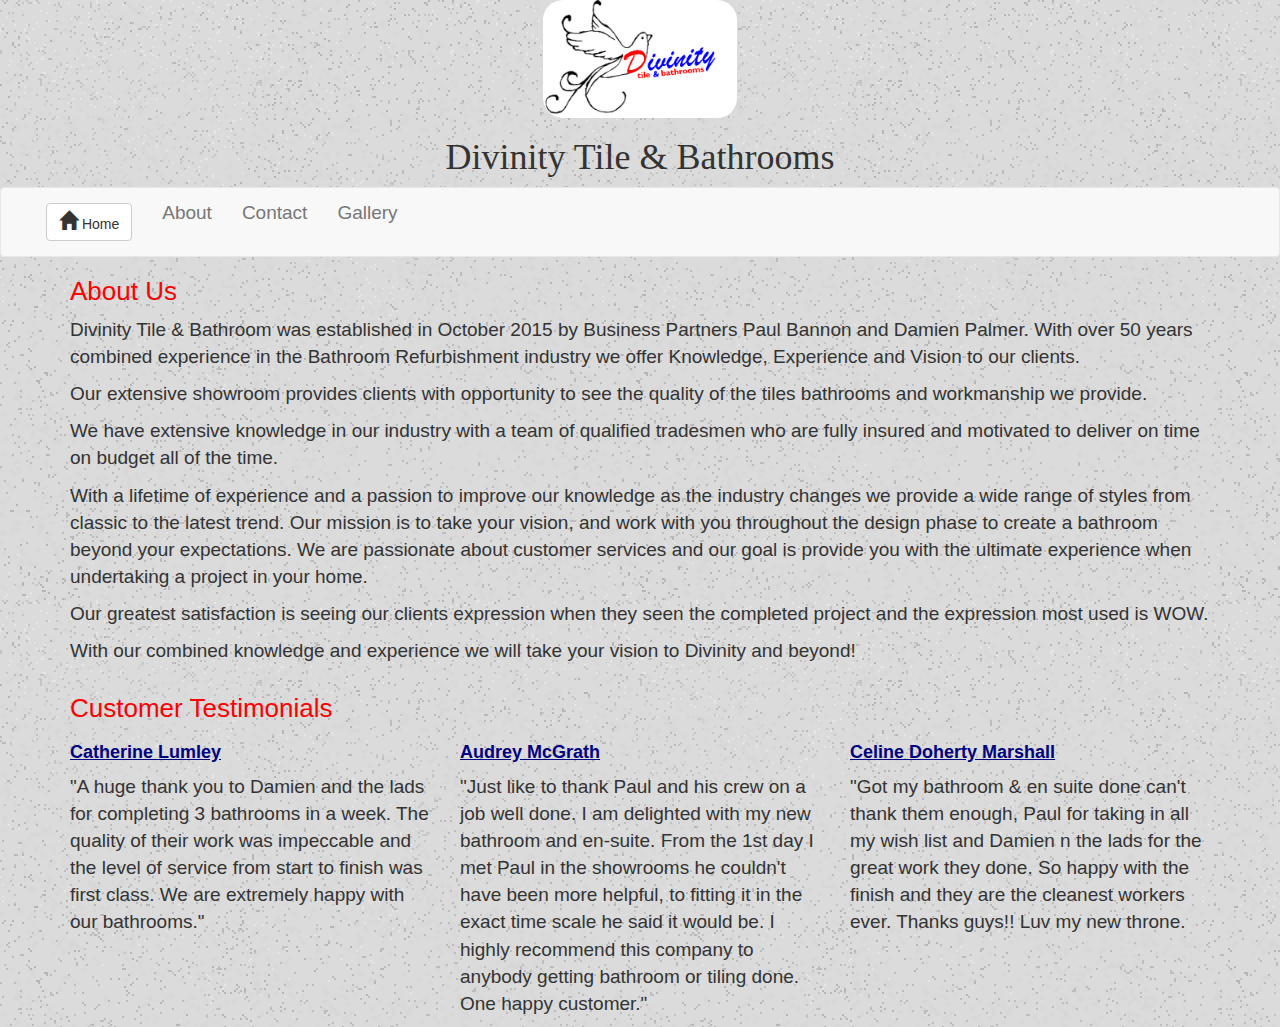
<file: about.html>
<!DOCTYPE html>
<html> 
	<head> 
		<title> 
		Divinity Tile & Bathrooms | About
		</title>
		<link rel="shortcut icon" href="img/icon.jpg"/>
		<meta name="viewport" content="width=device-width, initial-scale=1">
		<script src="https://ajax.googleapis.com/ajax/libs/jquery/3.1.1/jquery.min.js"></script>
		<script src="http://malsup.github.com/jquery.form.js"></script>
		<script src="bootstrap/js/jquery.sticky.js"></script>
		<script src="bootstrap/js/bootstrap.min.js"></script>
		<script src="bootstrap/js/script.js"></script>
		<link rel="stylesheet" href="bootstrap/css/bootstrap.min.css" />
		<link rel="stylesheet" type="text/css" href="bootstrap/css/style.css"/>
	</head>	
	<body>
		<div class="container">
			<div class="span12 pagination-centered">
				<img id="logo" src="img/Logo.png"></img>
			</div>
			<h1 id="header">Divinity Tile & Bathrooms</h1>
		</div>		
		<nav class="navbar navbar-default">
		  <div class="container-fluid">
			<div class="navbar-header">
			  <button type="button" class="navbar-toggle collapsed" data-toggle="collapse" data-target="#bs-example-navbar-collapse-1" aria-expanded="false">
				<span class="sr-only">Toggle navigation</span>
				<span class="icon-bar"></span>
				<span class="icon-bar"></span>
				<span class="icon-bar"></span>
			  </button>
			</div>
			<div class="collapse navbar-collapse" id="bs-example-navbar-collapse-1">
			<ul class="nav navbar-nav">
			  <li><a href="index.html">
					<button type="button" class="btn btn-default">
						<span class="glyphicon glyphicon-home" aria-hidden="true"></span> Home
					</button>
					</a>
				</li>
			  <li><a href="about.html">About</a></li>
			  <li><a href="contact.html">Contact</a></li> 
			  <li><a href="gallery.html">Gallery</a></li> 
			</ul>
		  </div>
		</nav>	
		
		<div class="container">
			<div class="relative">
				<h3>About Us</h3>
						<p>
							Divinity Tile & Bathroom was established in October 2015 by Business Partners Paul Bannon and Damien Palmer. 
							With over 50 years combined experience in the Bathroom Refurbishment industry we offer Knowledge, Experience and Vision to our clients.
						</p>
						<p>
							Our extensive showroom provides clients with opportunity to see the quality of the tiles bathrooms and workmanship we provide.
						</p>
						<p>
							We have extensive knowledge in our industry with a team of qualified tradesmen who are fully insured and motivated 
							to deliver on time on budget all of the time.
						</p>
						<p>
							With a lifetime of experience and a passion to improve our knowledge as the industry changes we provide a wide range of 
							styles from classic to the latest trend.
							Our mission is to take your vision, and work with you throughout the design phase to create a bathroom beyond your expectations. 
							We are passionate about customer services and our goal is provide you with the ultimate experience when undertaking a project in your home.
						</p>
						<p>
							Our greatest satisfaction is seeing our clients expression when they seen the completed project and the expression most used is WOW.
						</p>
						<p>
							With our combined knowledge and experience we will take your vision to Divinity and beyond!
						</p>
			</div>
		</div>
		<div class="container">
			<div class="relative">
				<h3>Customer Testimonials</h3>
				<div class="row">
					<div class="col-sm-4">
						<h4 class="name">Catherine Lumley</h4>
						<p>
							"A huge thank you to Damien and the lads for completing 3 bathrooms in a week. 
							The quality of their work was impeccable and the level of service from start to finish was first class. 
							We are extremely happy with our bathrooms."
						</p>
					</div>
					<div class="col-sm-4">
						<h4 class="name">Audrey McGrath</h4>
						<p>
							"Just like to thank Paul and his crew on a job well done. I am delighted with my new bathroom and en-suite.
							From the 1st day I met Paul in the showrooms he couldn't have been more helpful, to fitting it in the exact 
							time scale he said it would be. I highly recommend this company to anybody getting bathroom or tiling done. 
							One happy customer." 
						</p>
					</div>
					<div class="col-sm-4">
						<h4 class="name">Celine Doherty Marshall</h4>
						<p>
							"Got my bathroom &amp; en suite done can't thank them enough, Paul for taking in all my wish list and Damien 
							n the lads for the great work they done. So happy with the finish and they are the cleanest workers ever. 
							Thanks guys!! Luv my new throne.
						</p>
					</div>
					
				</div>
			</div>
		</div>
	</body>
</html>
</file>
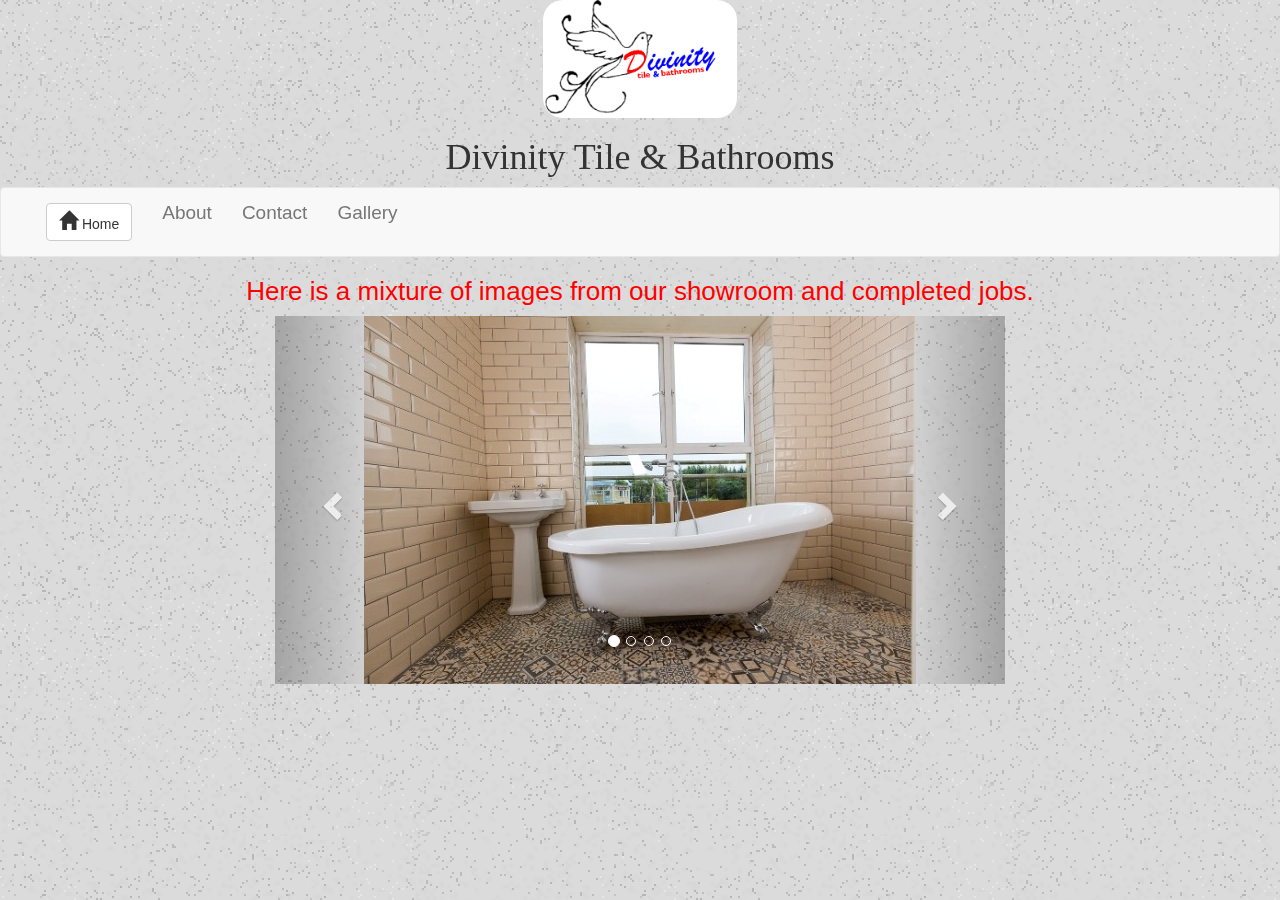
<file: gallery.html>
<!DOCTYPE html>
<html> 
	<head> 
		<title> 
		Divinity Tile & Bathrooms | Gallery
		</title>
		<link rel="shortcut icon" href="img/icon.jpg"/>
		<meta name="viewport" content="width=device-width, initial-scale=1">
		<script src="https://ajax.googleapis.com/ajax/libs/jquery/3.1.1/jquery.min.js"></script>
		<script src="http://malsup.github.com/jquery.form.js"></script>
		<script src="bootstrap/js/jquery.sticky.js"></script>
		<script src="bootstrap/js/bootstrap.min.js"></script>
		<script src="bootstrap/js/script.js"></script>
		<script src="https://maxcdn.bootstrapcdn.com/bootstrap/3.3.7/js/bootstrap.min.js"></script>
		<link rel="stylesheet" href="bootstrap/css/bootstrap.min.css" />
		<link rel="stylesheet" type="text/css" href="bootstrap/css/style.css"/>
	</head>	
	<body>
		<div class="container">
			<div class="span12 pagination-centered">
				<img id="logo" src="img/Logo.png"></img>
			</div>
			<h1 id="header">Divinity Tile & Bathrooms</h1>
		</div>		
		<nav class="navbar navbar-default">
		  <div class="container-fluid">
			<div class="navbar-header">
			  <button type="button" class="navbar-toggle collapsed" data-toggle="collapse" data-target="#bs-example-navbar-collapse-1" aria-expanded="false">
				<span class="sr-only">Toggle navigation</span>
				<span class="icon-bar"></span>
				<span class="icon-bar"></span>
				<span class="icon-bar"></span>
			  </button>
			</div>
			<div class="collapse navbar-collapse" id="bs-example-navbar-collapse-1">
			<ul class="nav navbar-nav">
			  <li><a href="index.html">
					<button type="button" class="btn btn-default">
						<span class="glyphicon glyphicon-home" aria-hidden="true"></span> Home
					</button>
					</a>
				</li>
			  <li><a href="about.html">About</a></li>
			  <li><a href="contact.html">Contact</a></li> 
			  <li><a href="gallery.html">Gallery</a></li> 
			</ul>
		  </div>
		</nav>	
		<div class="container">
			<div class="relative">
			<h3 id="heading">Here is a mixture of images from our showroom and completed jobs.</h3>
				<div class="col-sm-2"></div>
				<div class="col-sm-8">
				  <div id="myCarousel" class="carousel slide" data-ride="carousel">
						<!-- Indicators -->
					<ol class="carousel-indicators">
						<li data-target="#myCarousel" data-slide-to="0" class="active"></li>
						<li data-target="#myCarousel" data-slide-to="1"></li>
						<li data-target="#myCarousel" data-slide-to="2"></li>
						<li data-target="#myCarousel" data-slide-to="3"></li>
					 </ol>
		
						<!-- Wrapper for slides -->
					<div class="carousel-inner" role="listbox">
						<div class="item active">
						  <img src="img/1.jpg"></img>
						</div>

						<div class="item">
						  <img src="img/2.jpg"></img>
						</div>

						<div class="item">
						  <img src="img/3(1).jpg"></img>
						</div>

						<div class="item">
						  <img src="img/4.jpg"></img>
						</div>
						

						

					</div>

						
						
						
						
						  <!-- Left and right controls -->
						<a class="left carousel-control" href="#myCarousel" role="button" data-slide="prev">
							<span class="glyphicon glyphicon-chevron-left" aria-hidden="true"></span>
							<span class="sr-only">Previous</span>
						</a>
						<a class="right carousel-control" href="#myCarousel" role="button" data-slide="next">
							<span class="glyphicon glyphicon-chevron-right" aria-hidden="true"></span>
							<span class="sr-only">Next</span>
						</a>
						<div class="col-sm-2"></div>
					</div>
					<br/>
					<br/>
				</div>
			</div>
		</div>
	</body>
</html>
</file>
<file: bootstrap/css/style.css>
body{
	background-image:url("../../img/background.jpg");
	font-size:19px;
}
#header{
	font-family:"Brush Script MT", cursive;
	text-align:center;
}
#pic1{
	height:58%;
	width:70%;
	position: relative;
	z-index: -1;	
	float:left;
}
#pic2{
	height:60%;
	width:75%; 
	position: relative;
	z-index: -1;
	float:right;
}

#myCarousel{
	position: relative;
	z-index: -1;
}
span.glyphicon {
    font-size: 19px;	
}
.name{
	text-decoration:underline;	
	color:navy;
	font-weight:bold;
}
h3{
	font-size:26px;
	font-family:'Helvetica';
	color:red;
}

#logo{
	height:15%;
	width:17%;
	border-radius:20px;
	margin:auto;
	
}
#heading{
	text-align:center;
	
}
.pagination-centered{
	text-align:center;
}
.carousel-inner > .item > img {
    margin: 0 auto;
}
.relative{
	position: relative;
	z-index: -1;
}
#form{
	margin:auto;
}
#map{
	float:left;
	width:60%;
	
}
.fixed{
	position:fixed;
	top:0;
}
#social:hover {
    		-webkit-transform:scale(1.1); 
			-moz-transform:scale(1.1); 
			-o-transform:scale(1.1); 
}
#social {
	-webkit-transform:scale(0.8);
	-moz-transform:scale(0.8);
	-o-transform:scale(0.8); 
	-webkit-transition-duration: 0.5s; 
	-moz-transition-duration: 0.5s;
	-o-transition-duration: 0.5s;
}
</file>
